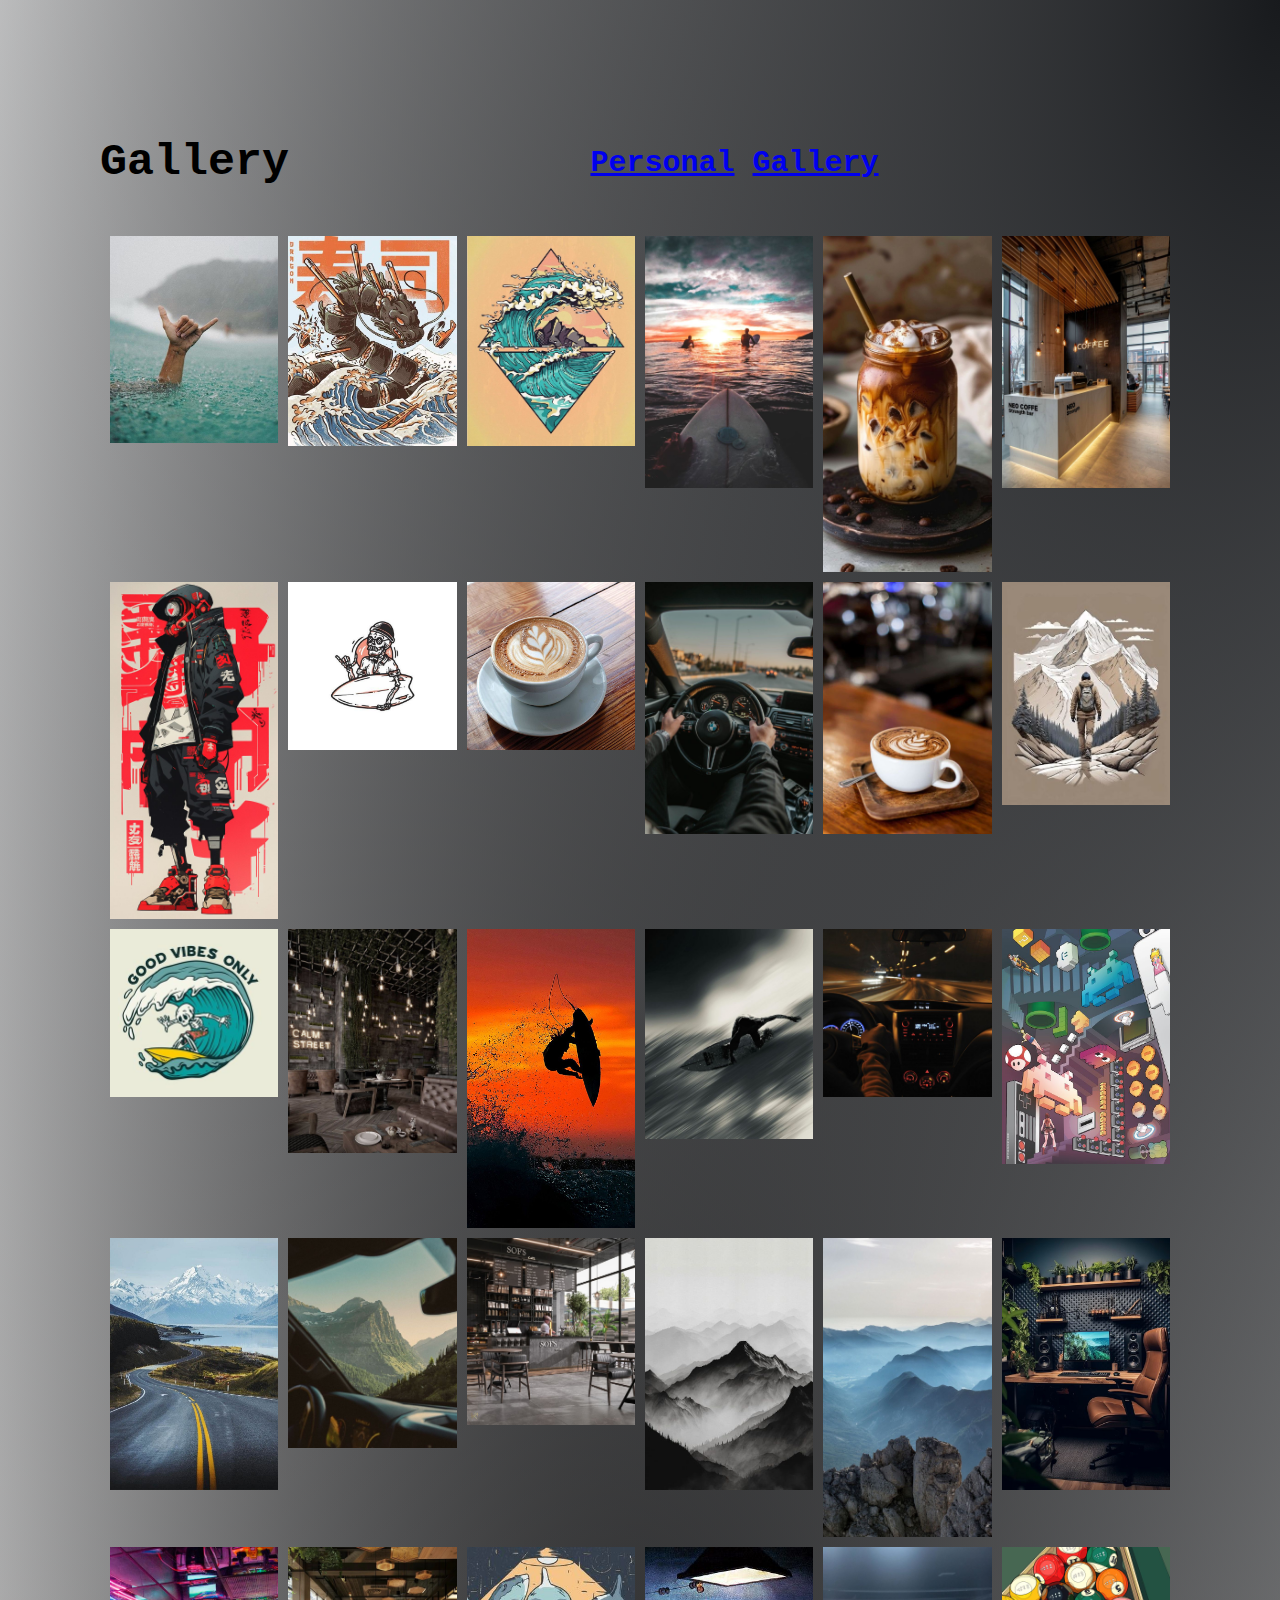
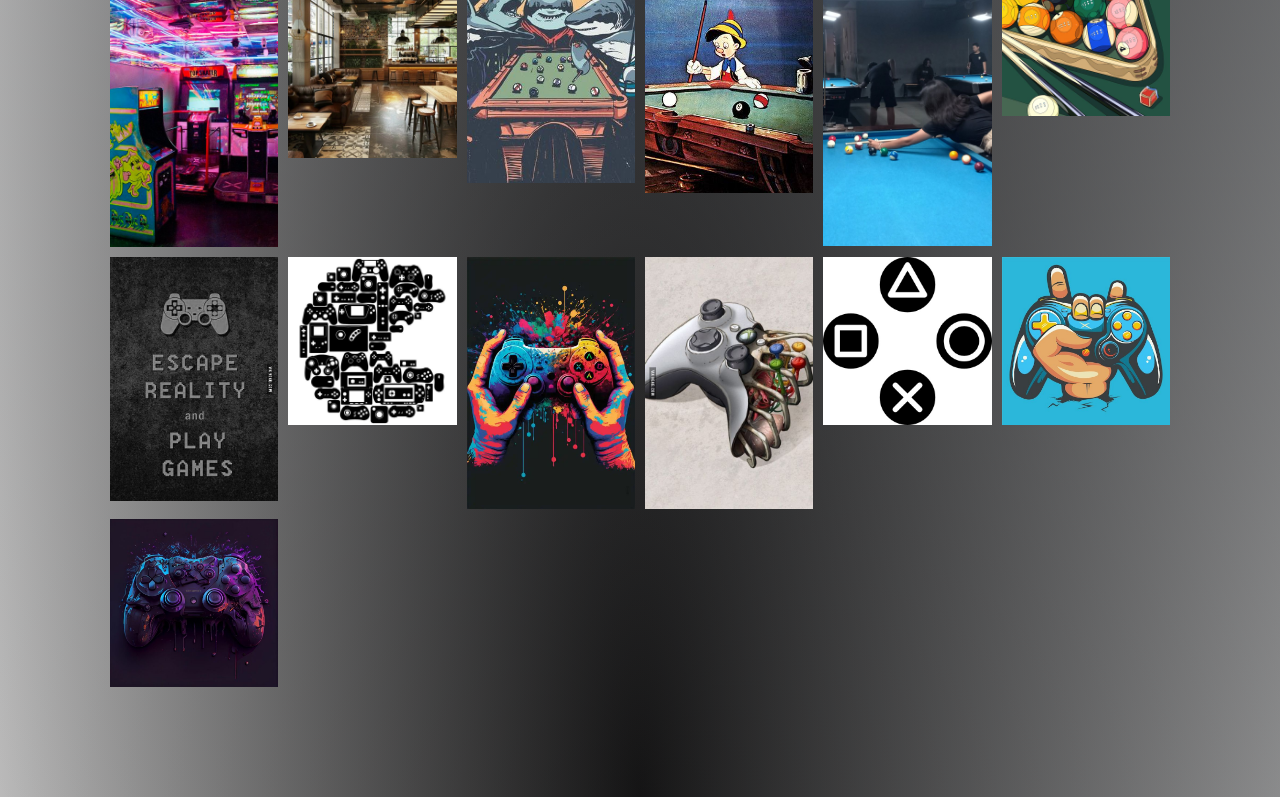
<file: gallery.html>
<!DOCTYPE html>
<html lang="en">
<head>
    <meta charset="UTF-8">
    <meta name="viewport" content="width=device-width, initial-scale=1.0">
    <title>Gallery</title>
    <link rel="stylesheet" href="style_gallery.css">
</head>
<body>
    <div id="Navigation_Bar">
        <H2>Gallery</H2>
        <nav>
            <a href="index.html"><b>Personal</b></a>
            <a href="gallery.html"><b>Gallery</b></a>
        </nav>
    </div>

    <Section id="Image_Layout">
        <img id="Card_Portrait" src="Images\contents (1).jpg" alt="">
        <img id="Card_Portrait" src="Images\contents (2).jpg" alt="">
        <img id="Card_Portrait" src="Images\contents (3).jpg" alt="">
        <img id="Card_Portrait" src="Images\contents (4).jpg" alt="">
        <img id="Card_Portrait" src="Images\contents (5).jpg" alt="">
        <img id="Card_Portrait" src="Images\contents (6).jpg" alt="">
        <img id="Card_Portrait" src="Images\contents (7).jpg" alt="">
        <img id="Card_Portrait" src="Images\contents (8).jpg" alt="">
        <img id="Card_Portrait" src="Images\contents (9).jpg" alt="">
        <img id="Card_Portrait" src="Images\contents (10).jpg" alt="">
        <img id="Card_Portrait" src="Images\contents (11).jpg" alt="">
        <img id="Card_Portrait" src="Images\contents (12).jpg" alt="">
        <img id="Card_Portrait" src="Images\contents (13).jpg" alt="">
        <img id="Card_Portrait" src="Images\contents (14).jpg" alt="">
        <img id="Card_Portrait" src="Images\contents (15).jpg" alt="">
        <img id="Card_Portrait" src="Images\contents (16).jpg" alt="">
        <img id="Card_Portrait" src="Images\contents (17).jpg" alt="">
        <img id="Card_Portrait" src="Images\contents (18).jpg" alt="">
        <img id="Card_Portrait" src="Images\contents (19).jpg" alt="">
        <img id="Card_Portrait" src="Images\contents (20).jpg" alt="">
        <img id="Card_Portrait" src="Images\contents (21).jpg" alt="">
        <img id="Card_Portrait" src="Images\contents (22).jpg" alt="">
        <img id="Card_Portrait" src="Images\contents (23).jpg" alt="">
        <img id="Card_Portrait" src="Images\contents (24).jpg" alt="">
        <img id="Card_Portrait" src="Images\contents (25).jpg" alt="">
        <img id="Card_Portrait" src="Images\contents (26).jpg" alt="">
        <img id="Card_Portrait" src="Images\contents (27).jpg" alt="">
        <img id="Card_Portrait" src="Images\contents (28).jpg" alt="">
        <img id="Card_Portrait" src="Images\contents (29).jpg" alt="">
        <img id="Card_Portrait" src="Images\contents (30).jpg" alt="">
        <img id="Card_Portrait" src="Images\contents (31).jpg" alt="">
        <img id="Card_Portrait" src="Images\contents (32).jpg" alt="">
        <img id="Card_Portrait" src="Images\contents (33).jpg" alt="">
        <img id="Card_Portrait" src="Images\contents (34).jpg" alt="">
        <img id="Card_Portrait" src="Images\contents (35).jpg" alt="">
        <img id="Card_Portrait" src="Images\contents (36).jpg" alt="">
        <img id="Card_Portrait" src="Images\contents (37).jpg" alt="">
    </Section>
    
</body>
</html>
</file>
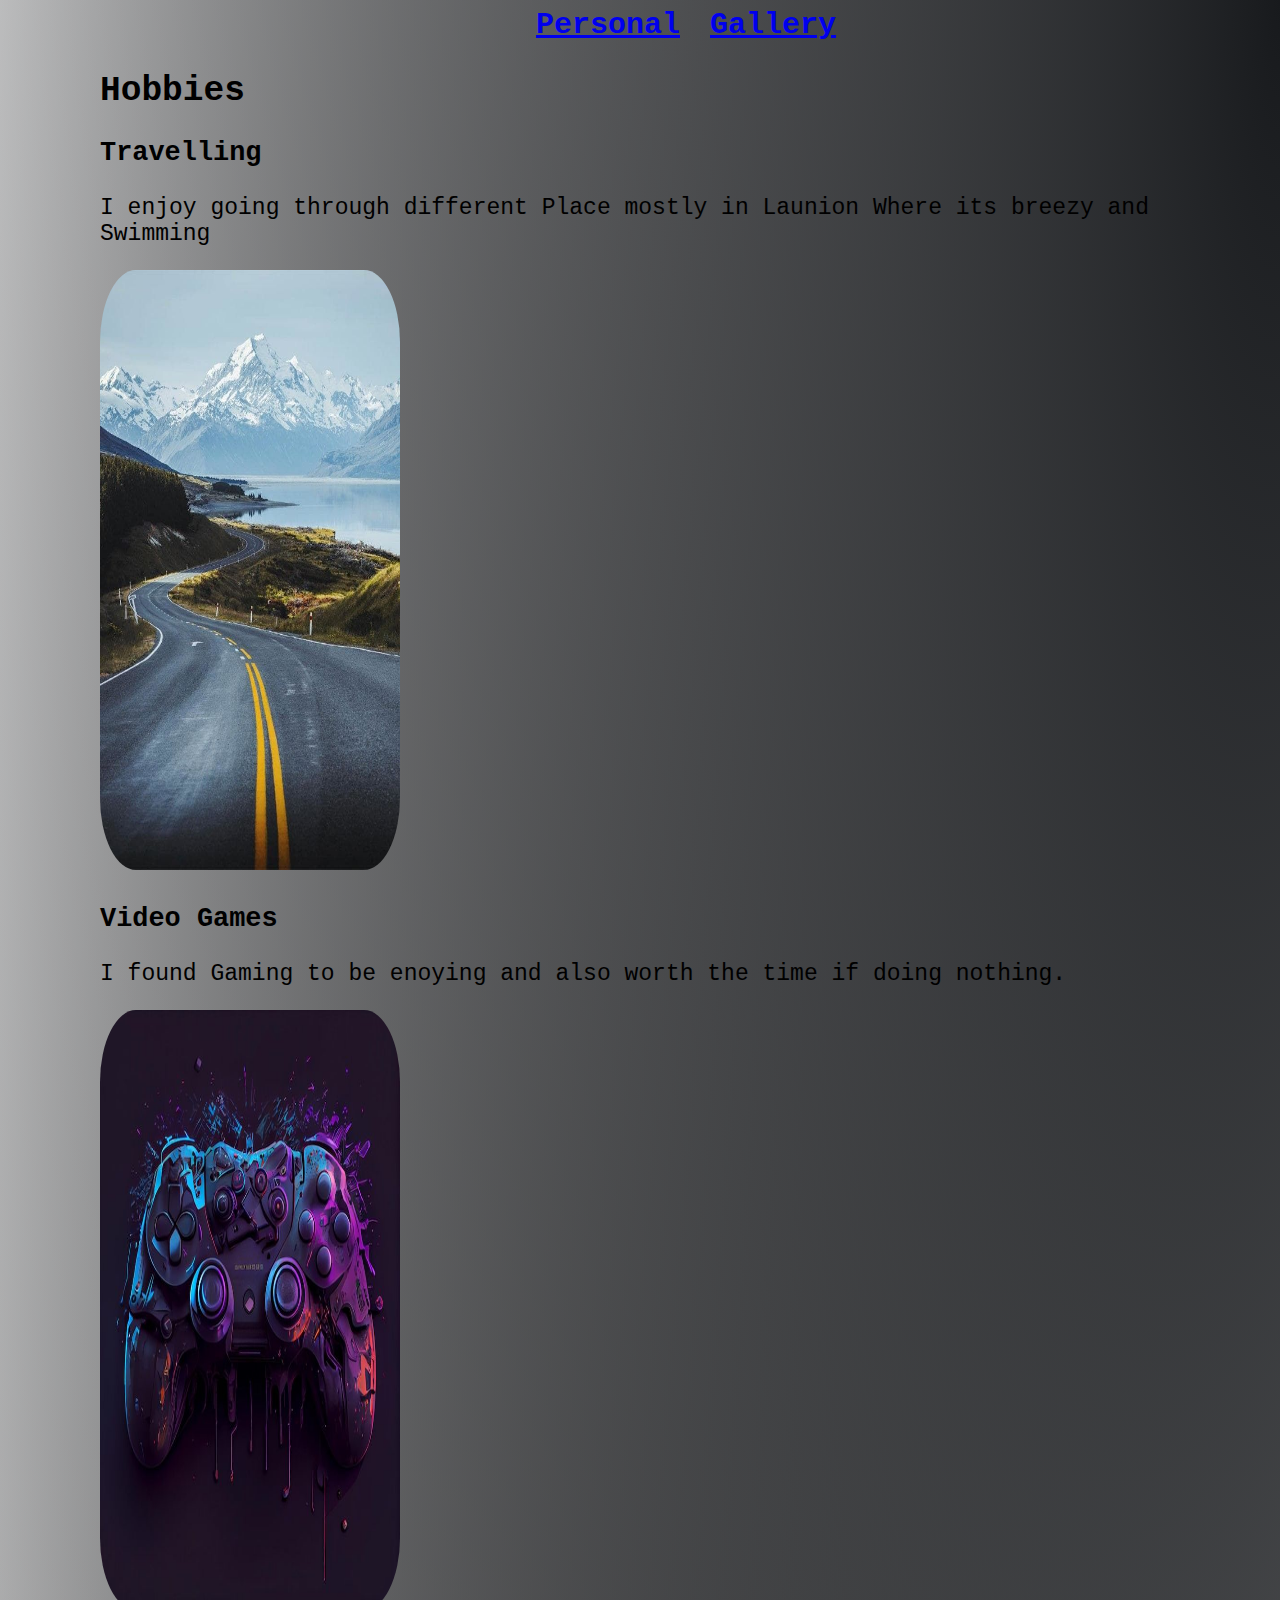
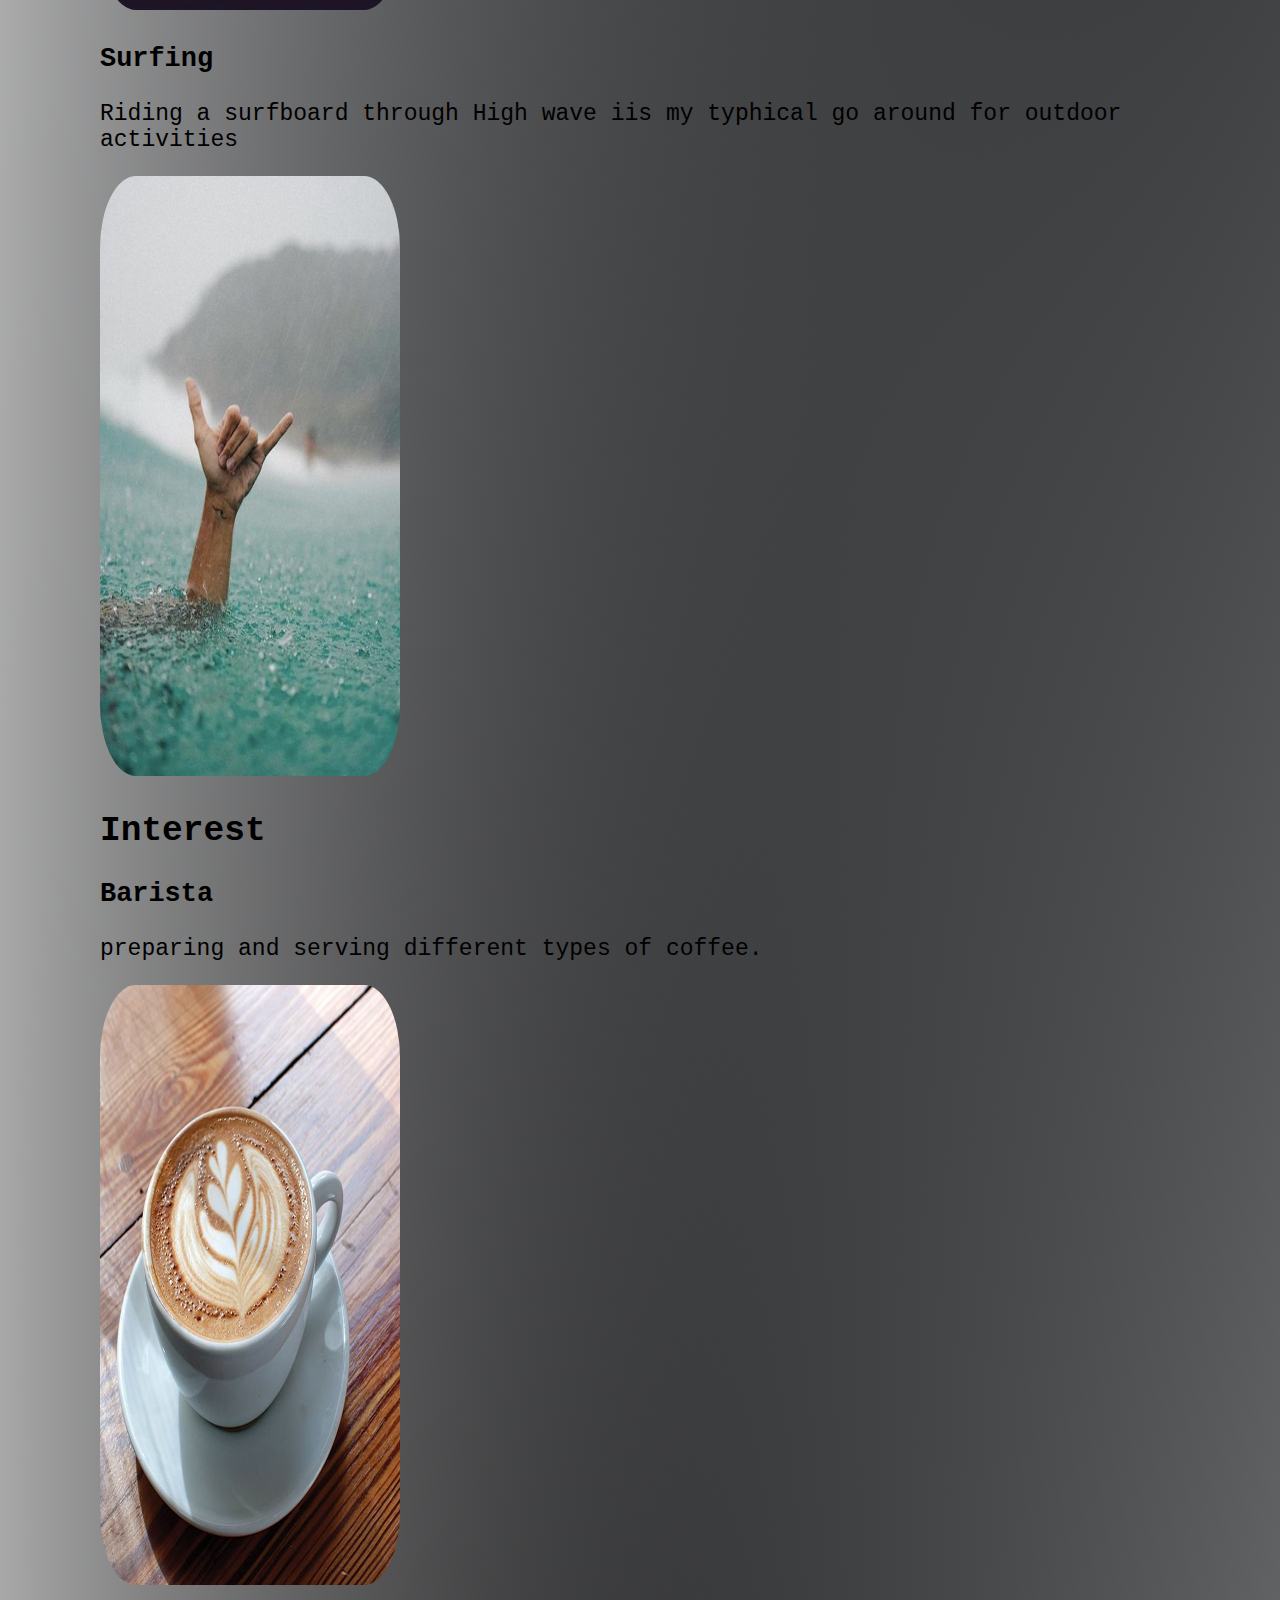
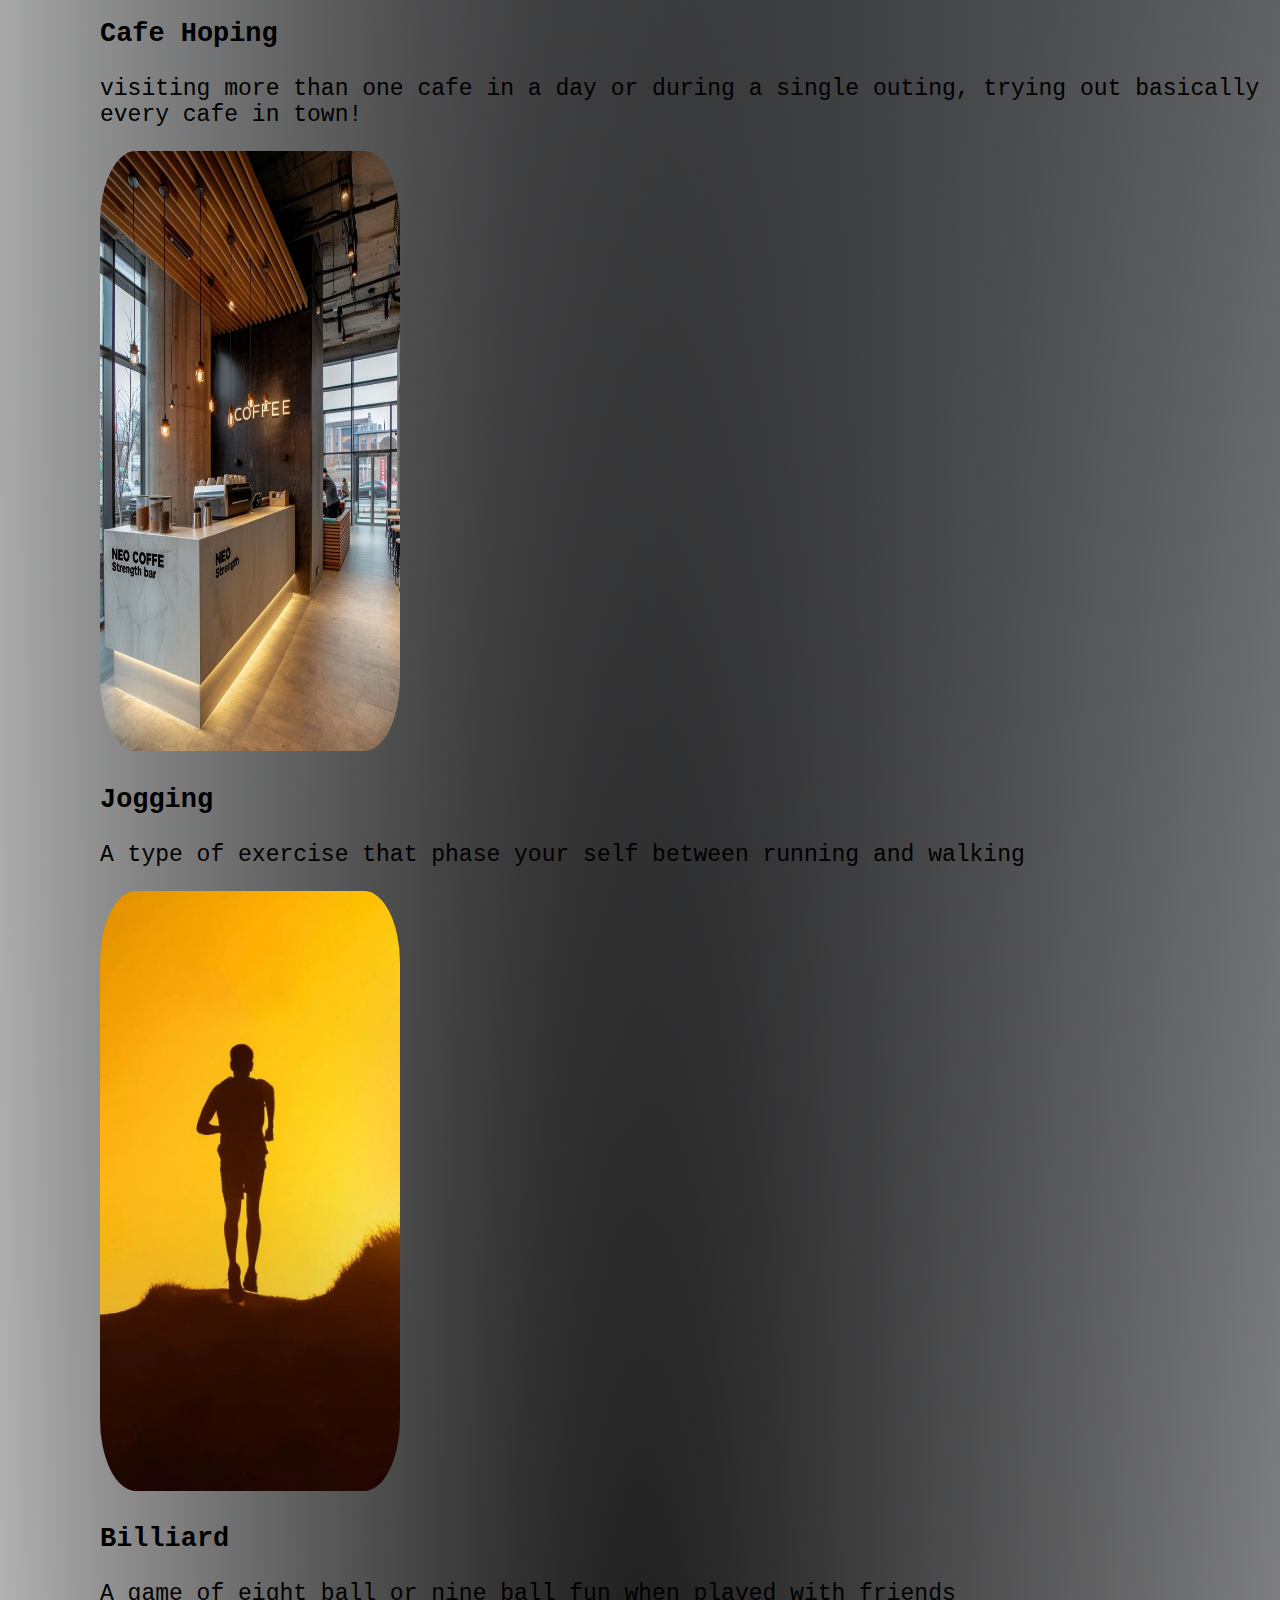
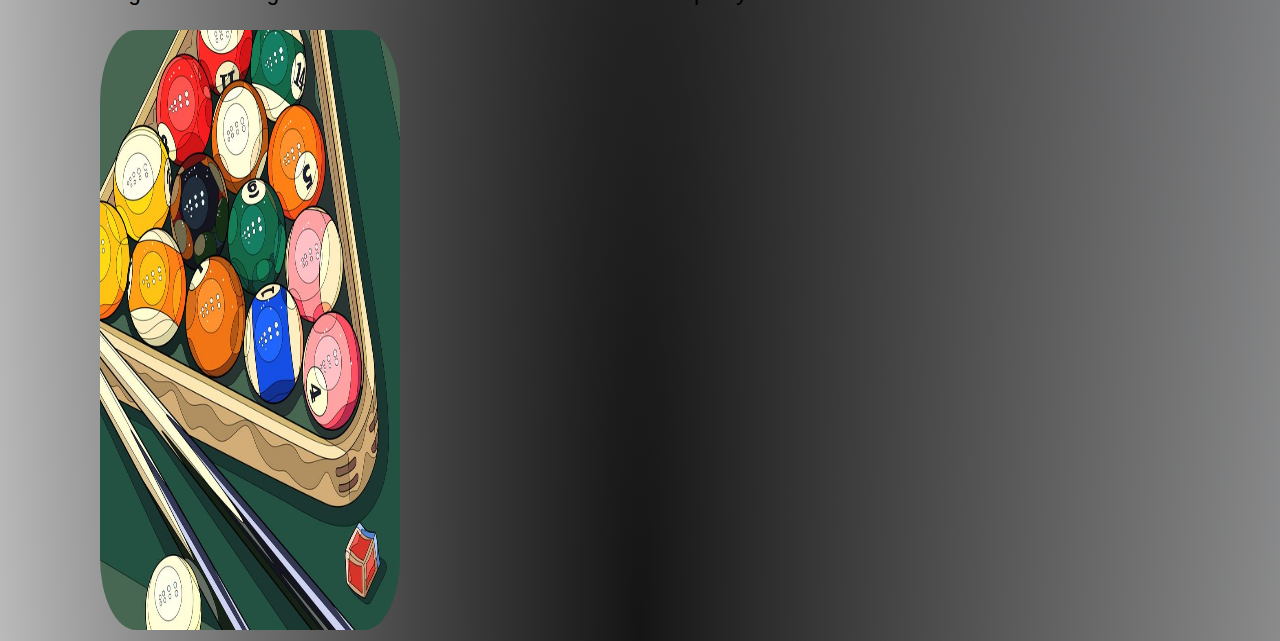
<file: hobbies.html>
<!DOCTYPE html>
<html lang="en">
<head>
    <meta charset="UTF-8">
    <meta name="viewport" content="width=device-width, initial-scale=1.0">
    <title>Hobbies</title>
    <link rel="stylesheet" href="styles_hobbies.css">
</head>
<header>
    <nav>
        <a href="index.html"><b>Personal</b></a>
        <a href="gallery.html"><b>Gallery</b></a>
    </nav>
</header>
<body>
    <section >
        <H2>Hobbies</H2>
            <div id="Plate">
                <h3>Travelling</h3>
                <p>I enjoy going through different Place mostly in Launion Where its breezy 
                    and Swimming
                </p>
                <img src="Images\contents (19).jpg" alt="">
            </div>
            <div id="Plate">
                <h3>Video Games</h3>
                <p> I found Gaming to be enoying and also worth the time if doing nothing.</p>
                <img src="Images\contents (37).jpg" alt="Gaming Controller">
            </div>
            <div id="Plate">
                <h3>Surfing</h3>
                <p>Riding a surfboard through High wave iis my typhical go around for outdoor activities</p>
                <img src="Images\contents (1).jpg" alt="a hand and beach">
            </div>
    </section>
    <section>
        <H2>Interest</H2>
        <div id="plate">
            <h3>Barista</h3>
            <p>preparing and serving different types of coffee.</p>
            <img src="Images\contents (9).jpg" alt="A cup of Coffee">
        </div>
        <div id="plate">
            <h3>Cafe Hoping</h3>
            <p>visiting more than one cafe in a day or during a single outing, 
                trying out basically every cafe in town!</p>
            <img src="Images\contents (6).jpg" alt="Interior of Cafe house">
        </div>
        <div id="plate">
            <h3>Jogging</h3>
            <p>A type of exercise that phase your self between running and walking</p>
            <img src="Images\download (2).jpg" alt="A man jogging Above Mountain">
        </div>
        <div id="plate">
            <h3>Billiard</h3>
            <p>A game of eight ball or nine ball fun when played with friends</p>
            <img src="Images\contents (30).jpg" alt="Billiard art">
        </div>
    </section>
</body>
</html>
</file>
<file: style_gallery.css>
body{
    background: radial-gradient(ellipse at top right, #181a1d, transparent),
            radial-gradient(ellipse at bottom, #141313, transparent);
    margin: 100px;
    font-size: 30px;
    font-family: monospace;
}

#Navigation_Bar{
    display: flex;
    justify-content: left;
}
#Navigation_Bar nav{
    margin: auto;
    align-items: center;
    font-size: 30px;
}

#Image_Layout{
    display: grid;
    grid-template-columns: repeat(auto-fill, minmax(150px, 1fr));
    gap: 10px;
    padding: 10px;
}

#Image_Layout img{ 
    width: 100%;
    height: auto;
    display: block;
    object-fit: cover;
}
</file>
<file: styles_hobbies.css>
body{
    background: radial-gradient(ellipse at top right, #181a1d, transparent),
            radial-gradient(ellipse at bottom, #141313, transparent);

    font-family: monospace;
    font-size: 23px;
    margin-left: 100px;
    
}

nav{
    color: white;
    display: flex;
    justify-content: center;
    margin: auto;
    gap: 30px;
    font-size: 30px;
}

img{
    width: 300px;
    height: 600px;
    border-radius: 12%;
}
</file>
